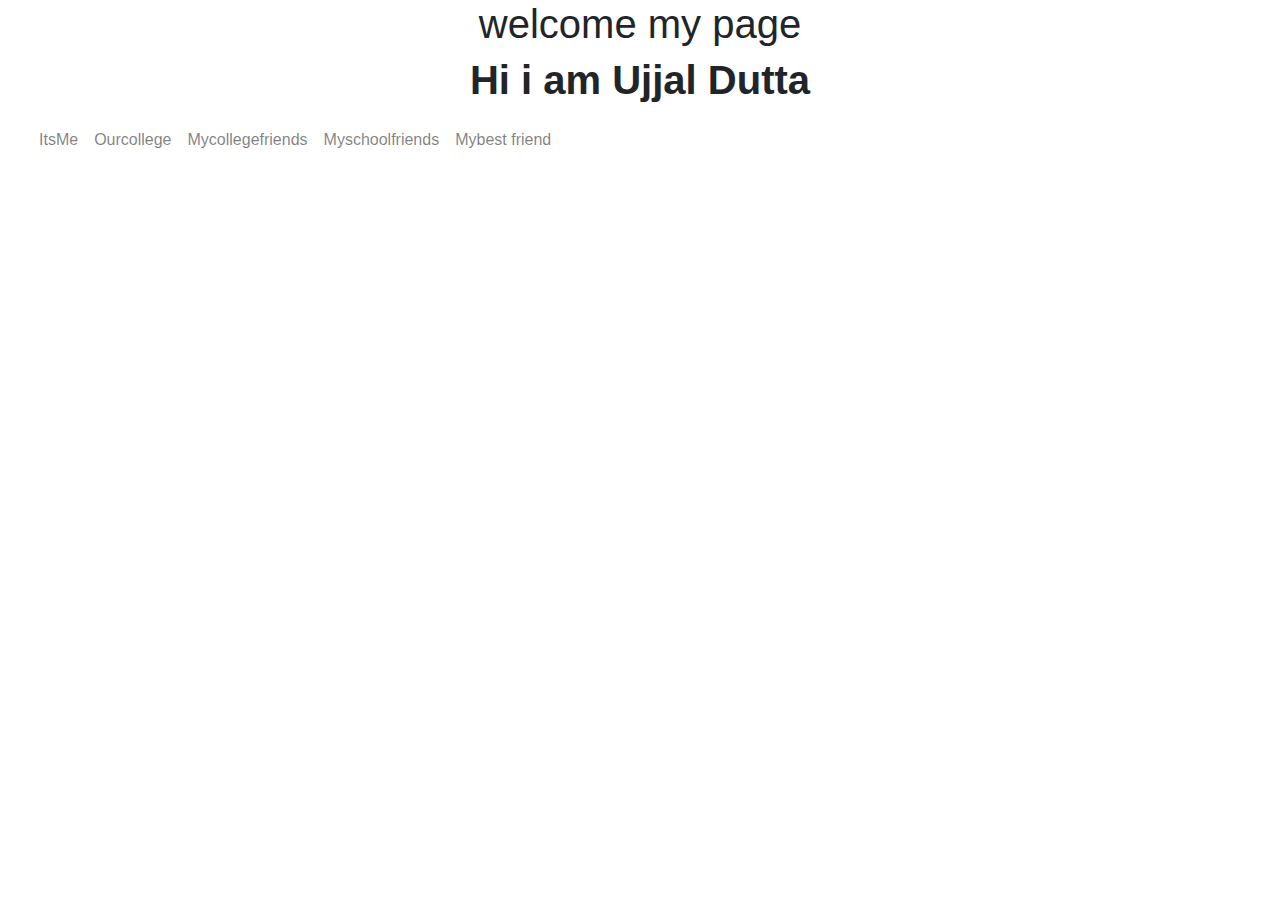
<file: gopal/index.html>
<!-- <!DOCTYPE html>
<html>
<head>
    <title>Bootstrap</title>
    <link rel="stylesheet" href="https://cdnjs.cloudflare.com/ajax/libs/font-awesome/5.10.0/css/all.min.css">
    <link rel="stylesheet" href="https://cdn.jsdelivr.net/npm/bootstrap@4.6.2/dist/css/bootstrap.min.css">
    <script src="https://cdn.jsdelivr.net/npm/jquery@3.5.1/dist/jquery.slim.min.js"></script>
    <script src="https://cdn.jsdelivr.net/npm/bootstrap@4.6.2/dist/js/bootstrap.bundle.min.js" ></script>
    <link rel="stylesheet" type="text/css" href="css/index.css">
                                    
</head>
<body>
 <b> <h1 class="text-center">Ujjal <span></b><b>Dutta</span></h1></b>
    <div class="row footer">
      <div class="container">
        <div class="row mt-5">

          <div class="col-md-3 col-sm-12 footer-add">
            <h4 class="text-white">contact</h4>

           <i class="fas fa-map-marker-alt" style="color:#fff;"> <span class="text-white">Chowdhury Market, Arambag, West Bengal 712601</span></i>

            <a href="tel:6294324147" class="text-white"> <i class="fas fa-phone-alt"></i> +91 -9684572820</a>

            <div id="social">
              <a href="#" class="text-white"> <i class="fab fa-facebook-f"></i></a>
              <a href="#" class="text-white"> <i class="fab fa-twitter"></i> </a>
              <a href="#" class="text-white"> <i class="fab fa-youtube"></i></a>
              <a href="#" class="text-white"> <i class="fab fa-linkedin-in"></i></a>
            </div>
          </div>

          <div class="col-md-6 col-sm-12 footer-add">
            <h4 class="text-white">Refund / Cancellation Policy</h4>
            <p class="text-white text-justify">We offer users a three (3)- day, no-question-asked money back guarantee on all courses provided the customer starts attending the course or get complete access to the course. The refund will usually take 7 business days from the date of cancellation. Subsequently, the refunded amount should reflect in customer's account in 7 - 10 business days depending upon your bank and holidays.</p>
          </div>
          <div class="col-md-3 col-sm-12 footer-add">
            <h4 class="text-white">Location</h4>

            <iframe src="https://www.google.com/maps/embed?pb=!1m18!1m12!1m3!1d29405.916177070718!2d87.76342663476562!3d22.8860787!2m3!1f0!2f0!3f0!3m2!1i1024!2i768!4f13.1!3m3!1m2!1s0x39f8139b92821b0f%3A0x1ddbe1399f89d0b1!2sMughal%20Darbar%20restaurant%2C%20Arambagh%2C%20Chowdhury%20Market!5e0!3m2!1sen!2sin!4v1702303931557!5m2!1sen!2sin" width="100%" height="220" style="border:0;" allowfullscreen="" loading="lazy" referrerpolicy="no-referrer-when-downgrade"></iframe>
          </div>
        </div>
      </div>
    </div>
  </body>
</html> -->

<!DOCTYPE html>
<html>
<head>
    <meta charset="utf-8">
    <meta name="viewport" content="width=device-width, initial-scale=1">
    <title>Bootstrap</title>
    <link rel="stylesheet" href="https://cdnjs.cloudflare.com/ajax/libs/font-awesome/5.10.0/css/all.min.css">
    <link rel="stylesheet" href="https://cdn.jsdelivr.net/npm/bootstrap@4.6.2/dist/css/bootstrap.min.css">
    <script src="https://cdn.jsdelivr.net/npm/jquery@3.5.1/dist/jquery.slim.min.js"></script>
    <script src="https://cdn.jsdelivr.net/npm/bootstrap@4.6.2/dist/js/bootstrap.bundle.min.js" ></script>
    <link rel="stylesheet" type="text/css" href="css/index.css">

</head>
<body>
      <b> <h1 class="text-center"> welcome my page</h1></b>
    <b> <h1 class="text-center">Hi i am  Ujjal <span></b><b>Dutta</span></h1></b>


    <div class="row"></div>
    <div class="col-md-3 col-sm-12"></div>
    <div class="col-md-6 col-sm-12 navi-area">
         <nav class="navbar navbar-expand-lg navbar-light ">
         <button class="navbar-toggler" type="button" data-toggle="collapse" data-target="#navbarNav" aria-controls="navbarNav" aria-expanded="false" aria-label="Toggle navigation">
            <span class="navbar-toggler-icon"></span>
          </button>
          <div class="collapse navbar-collapse" id="navbarNav">
            <ul class="navbar-nav">
              <li class="nav-item active">
                 <li class="nav-item">
                    <li class="nav-item dropdown">
                <a class="nav-link" href="index1.html">ItsMe  </a>
              </li>   
       
              <li class="nav-item">
                <a class="nav-link" href="index2.html">Ourcollege</a>
              </li>
              <li class="nav-item">
                <a class="nav-link" href="index3.html">Mycollegefriends</a>
              </li>
             
              <a class="nav-link" href="meetourtim.html">Myschoolfriends</a>

                <a class="nav-link"href="gallery.html">Mybest friend</a>
              </li>
              

        
      

</body>
</html>


<!--  <div id="social">
              <a href="#" class="text-white"> <i class="fab fa-facebook-f"></i></a>


              <a href="#" class="text-white"> <i class="fab fa-twitter"></i> </a>

              <a href="#" class="text-white"> <i class="fab fa-youtube"></i></a>

               <a href="#" class="text-white"> <i class="fab fa-whatsapp"></i></a>
            </div>
          </div>
           -->
</file>
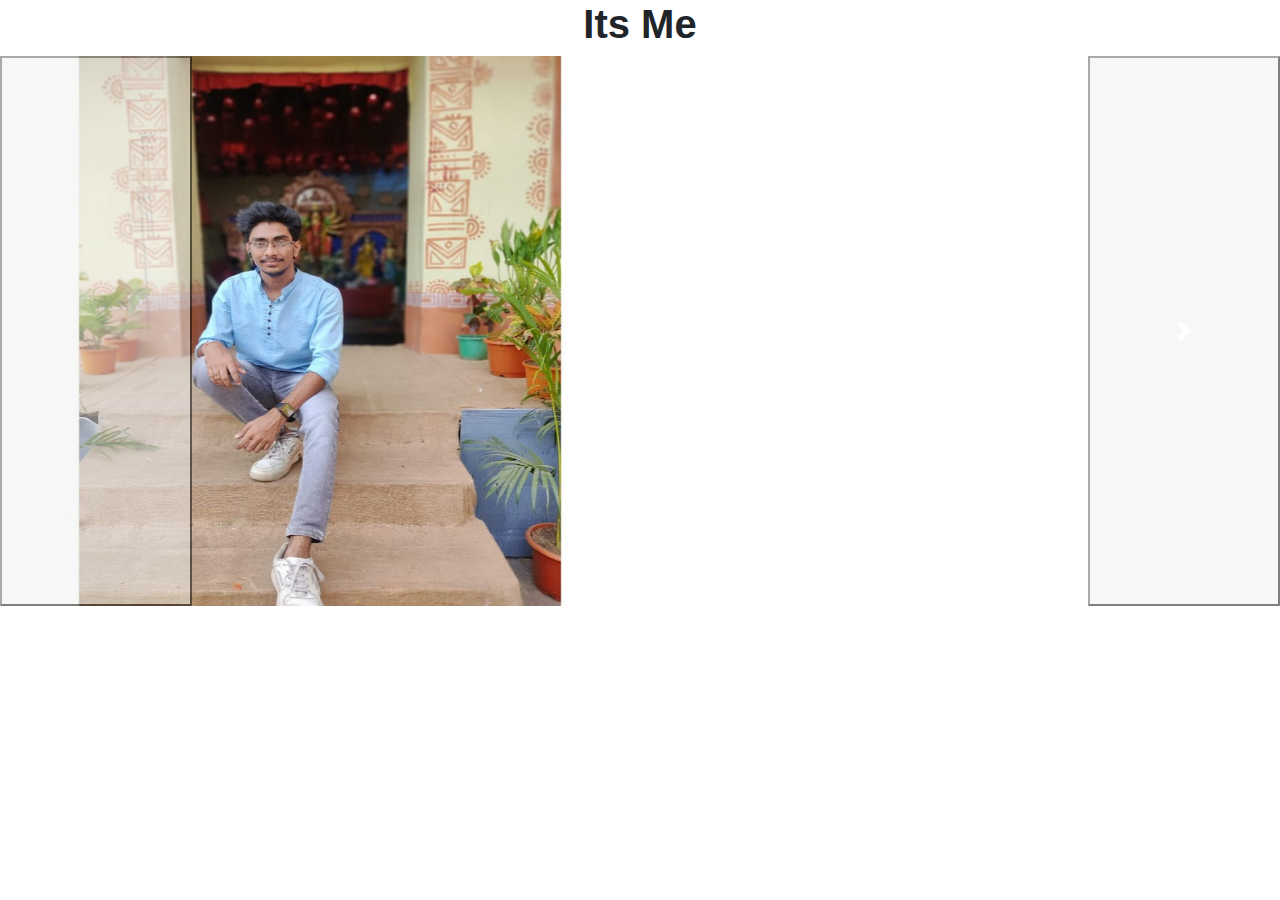
<file: gopal/index1.html>
<!DOCTYPE html>
<html>
<head>
    <meta charset="utf-8">
    <meta name="viewport" content="width=device-width, initial-scale=1">
    <title> Bootstrap</title>
        <link rel="stylesheet" href="https://cdnjs.cloudflare.com/ajax/libs/font-awesome/5.10.0/css/all.min.css">
    <link rel="stylesheet" href="https://cdn.jsdelivr.net/npm/bootstrap@4.6.2/dist/css/bootstrap.min.css">
    <script src="https://cdn.jsdelivr.net/npm/jquery@3.5.1/dist/jquery.slim.min.js"></script>
    <script src="https://cdn.jsdelivr.net/npm/bootstrap@4.6.2/dist/js/bootstrap.bundle.min.js" ></script>
    <link rel="stylesheet" type="text/css" href="css/index.css">
</head>
<body>
<b> <h1 class="text-center">Its Me <span></b><b></span></h1></b>
    <div class="col-md-3 col-sm-12"></div>
      </div>

     <div class="row">
         <div class="col-12">
              <div id="carouselExampleControls" class="carousel slide" data-ride="carousel">
  <div class="carousel-inner">
    <div class="carousel-item active">
      <img src="img/ujjal.jpg" class="d-block w-50" alt="..." height="550px" width="20%">
    </div>
    <div class="carousel-item">
      <img src="img/ujjal1.jpg" class="d-block w-50" alt="..." height="550px" width="50%">
    </div>
    <div class="carousel-item">
      <img src="img/ujjal2.jpg" class="d-block w-50" alt="..."height="550px" width="20s%">
    </div>
  </div>
 <button class="carousel-control-prev" type="button" data-target="#carouselExampleControls" data-slide="prev">
    <span class="carousel-control-prev-icon" aria-hidden="true"></span>
    <span class="sr-only">Previous</span>
  </button>
  <button class="carousel-control-next" type="button" data-target="#carouselExampleControls" data-slide="next">
    <span class="carousel-control-next-icon" aria-hidden="true"></span>
    <span class="sr-only">Next</span>
  </button>
         </div>
     </div>
 </div>


</body>
</html>
</file>
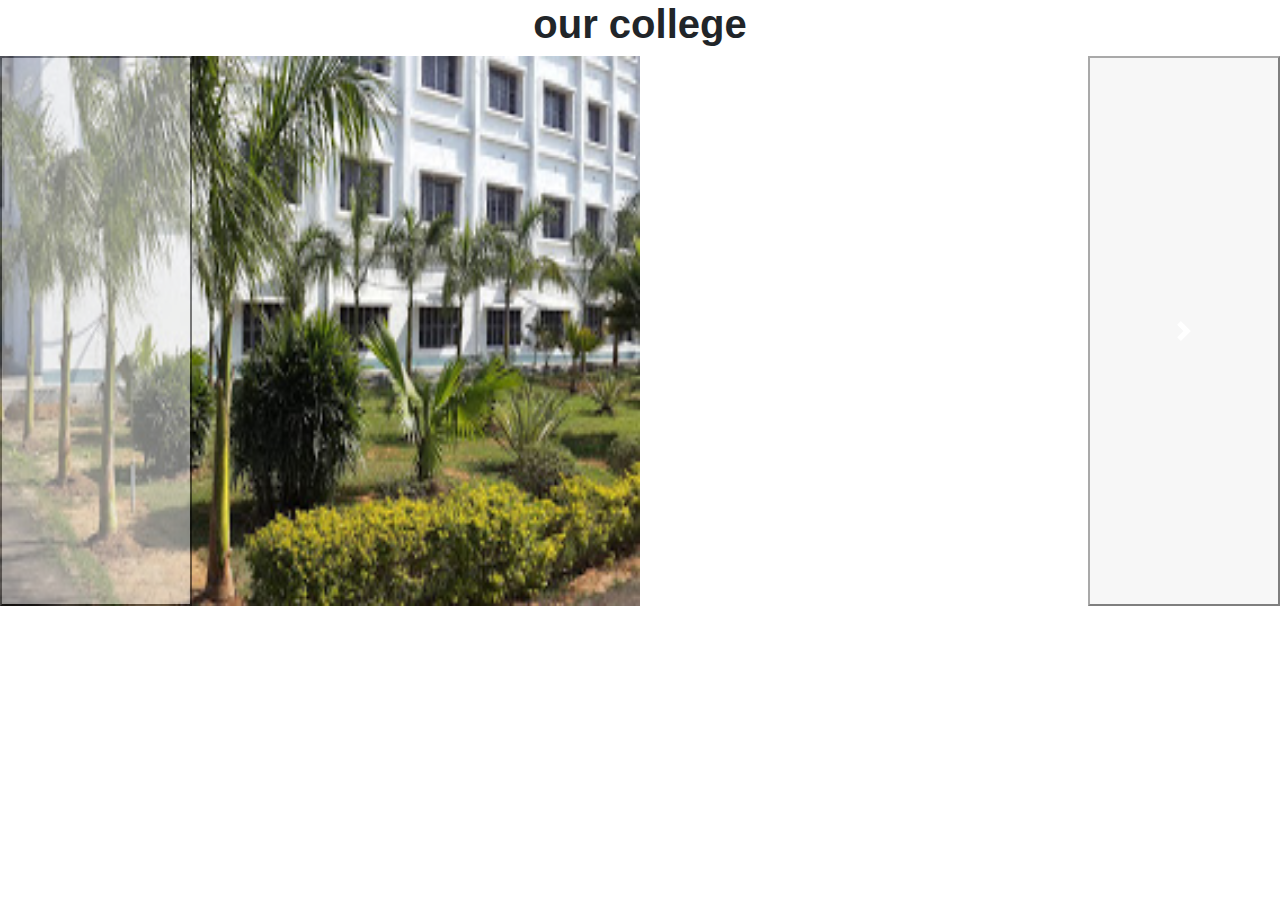
<file: gopal/index2.html>
<!DOCTYPE html>
<html>
<head>
    <meta charset="utf-8">
    <meta name="viewport" content="width=device-width, initial-scale=1">
    <title> Bootstrap</title>
        <link rel="stylesheet" href="https://cdnjs.cloudflare.com/ajax/libs/font-awesome/5.10.0/css/all.min.css">
    <link rel="stylesheet" href="https://cdn.jsdelivr.net/npm/bootstrap@4.6.2/dist/css/bootstrap.min.css">
    <script src="https://cdn.jsdelivr.net/npm/jquery@3.5.1/dist/jquery.slim.min.js"></script>
    <script src="https://cdn.jsdelivr.net/npm/bootstrap@4.6.2/dist/js/bootstrap.bundle.min.js" ></script>
    <link rel="stylesheet" type="text/css" href="css/index.css">
</head>
<body>
<b> <h1 class="text-center">our college <span></b><b></span></h1></b>
    <div class="col-md-3 col-sm-12"></div>
      </div>

     <div class="row">
         <div class="col-12">
              <div id="carouselExampleControls" class="carousel slide" data-ride="carousel">
  <div class="carousel-inner">
    <div class="carousel-item active">
      <img src="img/ist.jpg" class="d-block w-50" alt="..." height="550px" width="20%">
    </div>
    <div class="carousel-item">
      <img src="img/ist1.jpg" class="d-block w-50" alt="..." height="550px" width="50%">
    </div>
    <div class="carousel-item">
      <img src="img/ist2.jpg" class="d-block w-50" alt="..."height="550px" width="20s%">
    </div>
  </div>
 <button class="carousel-control-prev" type="button" data-target="#carouselExampleControls" data-slide="prev">
    <span class="carousel-control-prev-icon" aria-hidden="true"></span>
    <span class="sr-only">Previous</span>
  </button>
  <button class="carousel-control-next" type="button" data-target="#carouselExampleControls" data-slide="next">
    <span class="carousel-control-next-icon" aria-hidden="true"></span>
    <span class="sr-only">Next</span>
  </button>
         </div>
     </div>
 </div>


</body>
</html>
</file>
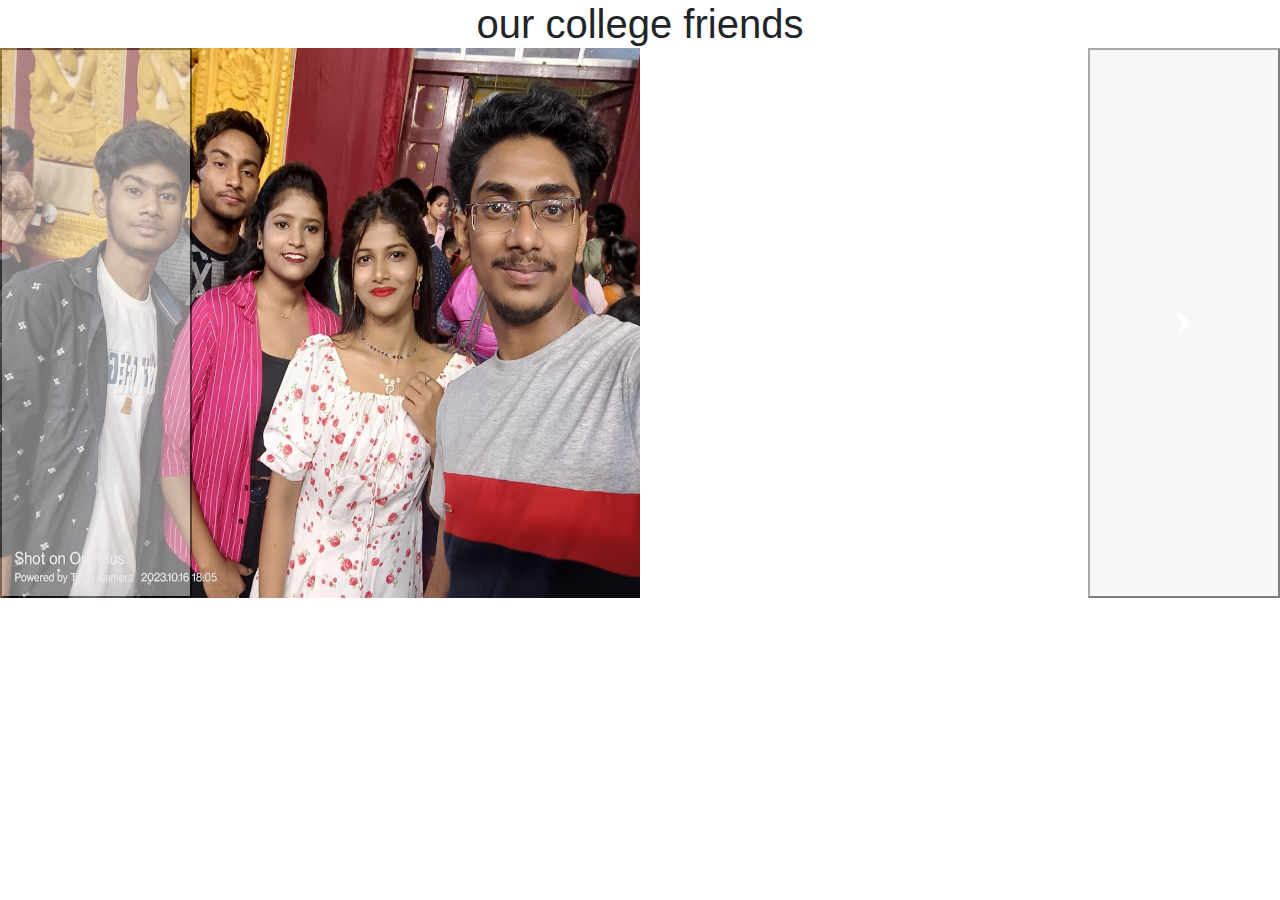
<file: gopal/index3.html>
<!DOCTYPE html>
<html>
<head>
    <meta charset="utf-8">
    <meta name="viewport" content="width=device-width, initial-scale=1">
    <title> Bootstrap</title>
        <link rel="stylesheet" href="https://cdnjs.cloudflare.com/ajax/libs/font-awesome/5.10.0/css/all.min.css">
    <link rel="stylesheet" href="https://cdn.jsdelivr.net/npm/bootstrap@4.6.2/dist/css/bootstrap.min.css">
    <script src="https://cdn.jsdelivr.net/npm/jquery@3.5.1/dist/jquery.slim.min.js"></script>
    <script src="https://cdn.jsdelivr.net/npm/bootstrap@4.6.2/dist/js/bootstrap.bundle.min.js" ></script>
    <link rel="stylesheet" type="text/css" href="css/index.css">
</head>
<body>
<b> <h1 class="text-center">our college friends 
    <div class="col-md-3 col-sm-12"></div>
      </div>

     <div class="row">
         <div class="col-12">
              <div id="carouselExampleControls" class="carousel slide" data-ride="carousel">
  <div class="carousel-inner">
    <div class="carousel-item active">
      <img src="img/friend.jpg" class="d-block w-50" alt="..." height="550px" width="20%">
    </div>
    <div class="carousel-item">
      <img src="img/friend1.jpg" class="d-block w-50" alt="..." height="550px" width="50%">
    </div>
    <div class="carousel-item">
      <img src="img/friend2.jpg" class="d-block w-50" alt="..."height="550px" width="20s%">
    </div>
  </div>
 <button class="carousel-control-prev" type="button" data-target="#carouselExampleControls" data-slide="prev">
    <span class="carousel-control-prev-icon" aria-hidden="true"></span>
    <span class="sr-only">Previous</span>
  </button>
  <button class="carousel-control-next" type="button" data-target="#carouselExampleControls" data-slide="next">
    <span class="carousel-control-next-icon" aria-hidden="true"></span>
    <span class="sr-only">Next</span>
  </button>
        


</body>
</html>
</file>
<file: gopal/css/index.css>
body
.footer{
	background-color: black;
}
.text-cente{
	background-color: blue;
}
</file>
